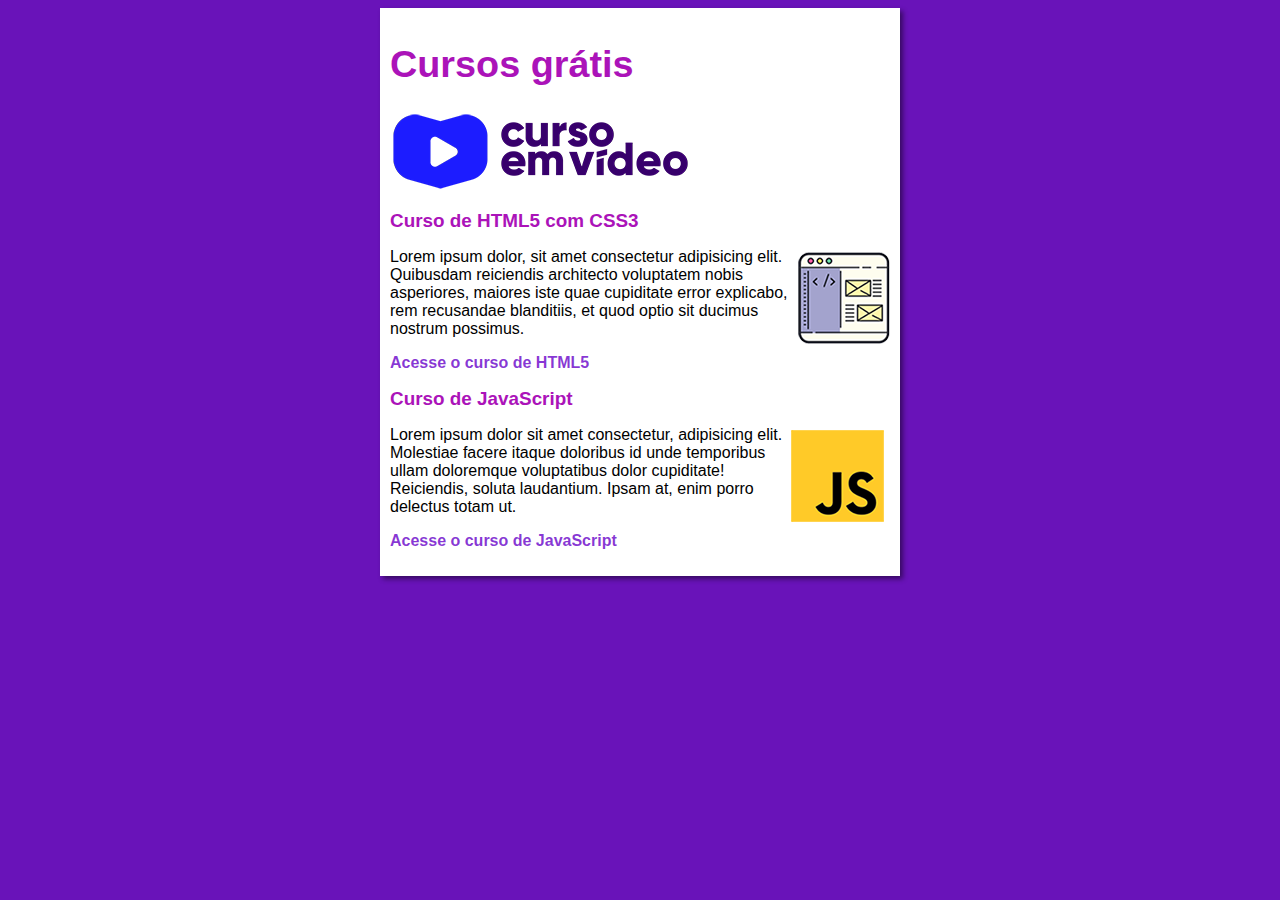
<file: index.html>
<!DOCTYPE html>
<html lang="pt-br">
<head>
    <meta charset="UTF-8">
    <meta http-equiv="X-UA-Compatible" content="IE=edge">
    <meta name="viewport" content="width=device-width, initial-scale=1.0">
    <title>Curso em vídeo</title>
    <link rel="stylesheet" href="estilos/style.css">
</head>
<body>
    <main>
        <header>
            <h1>Cursos grátis</h1>
            <img src="imagens/curso-em-video-cor.png" alt="Curso em vídeo">
        </header>
        <article>
            <h2>Curso de HTML5 com CSS3</h2>
            <img class="lado" src="imagens/curso-html-css.png" alt="">
            <p>Lorem ipsum dolor, sit amet consectetur adipisicing elit. Quibusdam reiciendis architecto voluptatem nobis asperiores, maiores iste quae cupiditate error explicabo, rem recusandae blanditiis, et quod optio sit ducimus nostrum possimus.</p>
            <p><a href="curso-html.html">Acesse o curso de HTML5</a></p>
        </article>
        <article><h2>Curso de JavaScript</h2>
            <img class="lado" src="imagens/curso-javascript.png" alt="">
        <p>Lorem ipsum dolor sit amet consectetur, adipisicing elit. Molestiae facere itaque doloribus id unde temporibus ullam doloremque voluptatibus dolor cupiditate! Reiciendis, soluta laudantium. Ipsam at, enim porro delectus totam ut.</p>
        <p><a href="curso-JS.html">Acesse o curso de JavaScript</a></p>
    </article>
    </main>
</body>
</html>
</file>
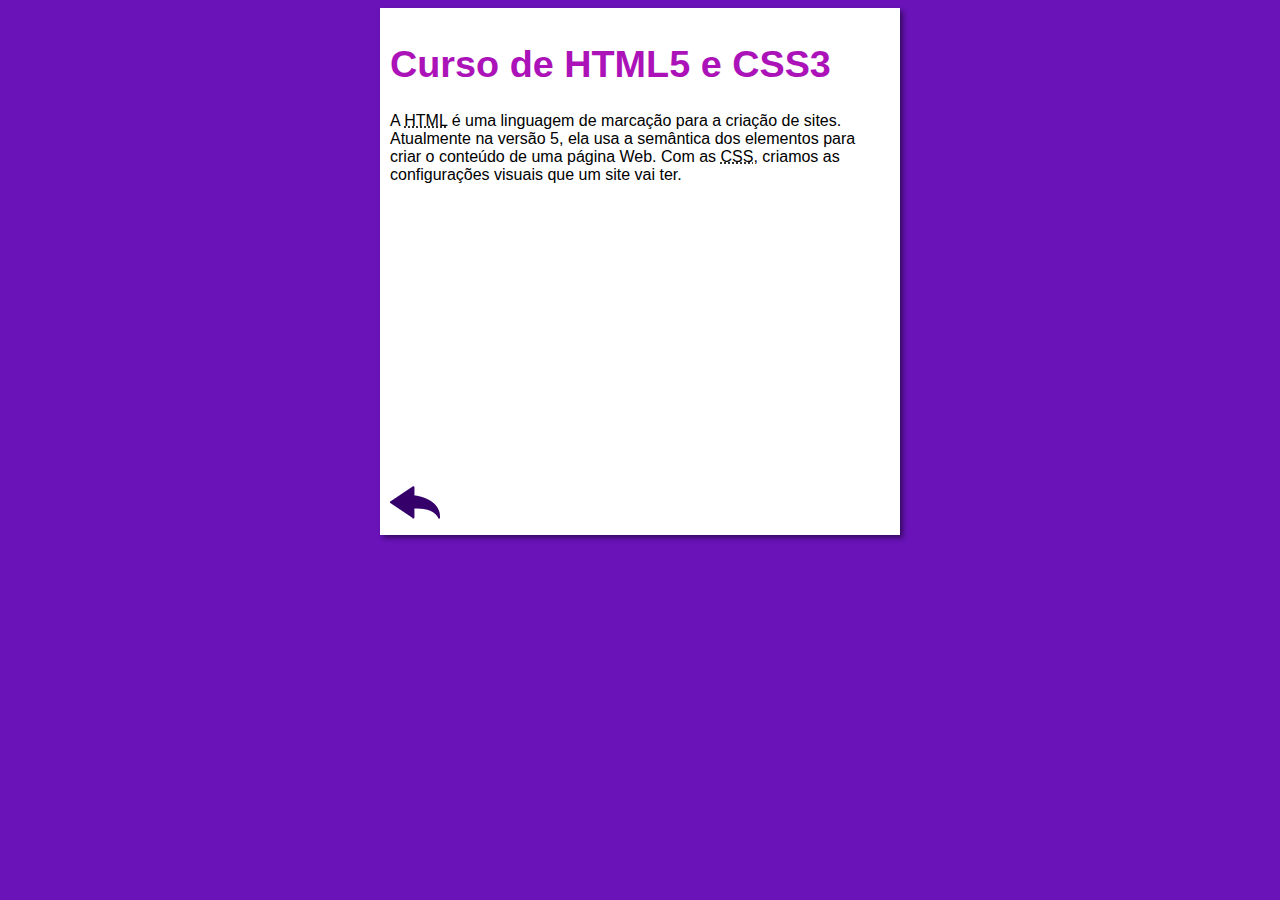
<file: curso-html.html>
<!DOCTYPE html>
<html lang="pt-br">
<head>
    <meta charset="UTF-8">
    <meta name="viewport" content="width=device-width, initial-scale=1.0">
    <title>Curso de HTML5</title>
    <link rel="stylesheet" href="estilos/style.css">
</head>
<body>
    <main>
        <header>
            <h1>Curso de HTML5 e CSS3</h1>
        </header>
        <article>
            <p>A <abbr title="HyperText Markup Language">HTML</abbr> é uma linguagem de marcação para a criação de sites. Atualmente na versão 5, ela usa a semântica dos elementos para criar o conteúdo de uma página Web. Com as <abbr title="Cascading Style Sheets">CSS</abbr>, criamos as configurações visuais que um site vai ter. </p>

            <iframe width="460" height="280" src="https://www.youtube.com/embed/videoseries?list=PLHz_AreHm4dkZ9-atkcmcBaMZdmLHft8n" title="YouTube video player" frameborder="0" allow="accelerometer; autoplay; clipboard-write; encrypted-media; gyroscope; picture-in-picture; web-share" allowfullscreen></iframe>

            <a href="index.html"><img src="imagens/btn-back.png" alt=""></a>

        </article>
    </main>
    
</body>
</html>
</file>
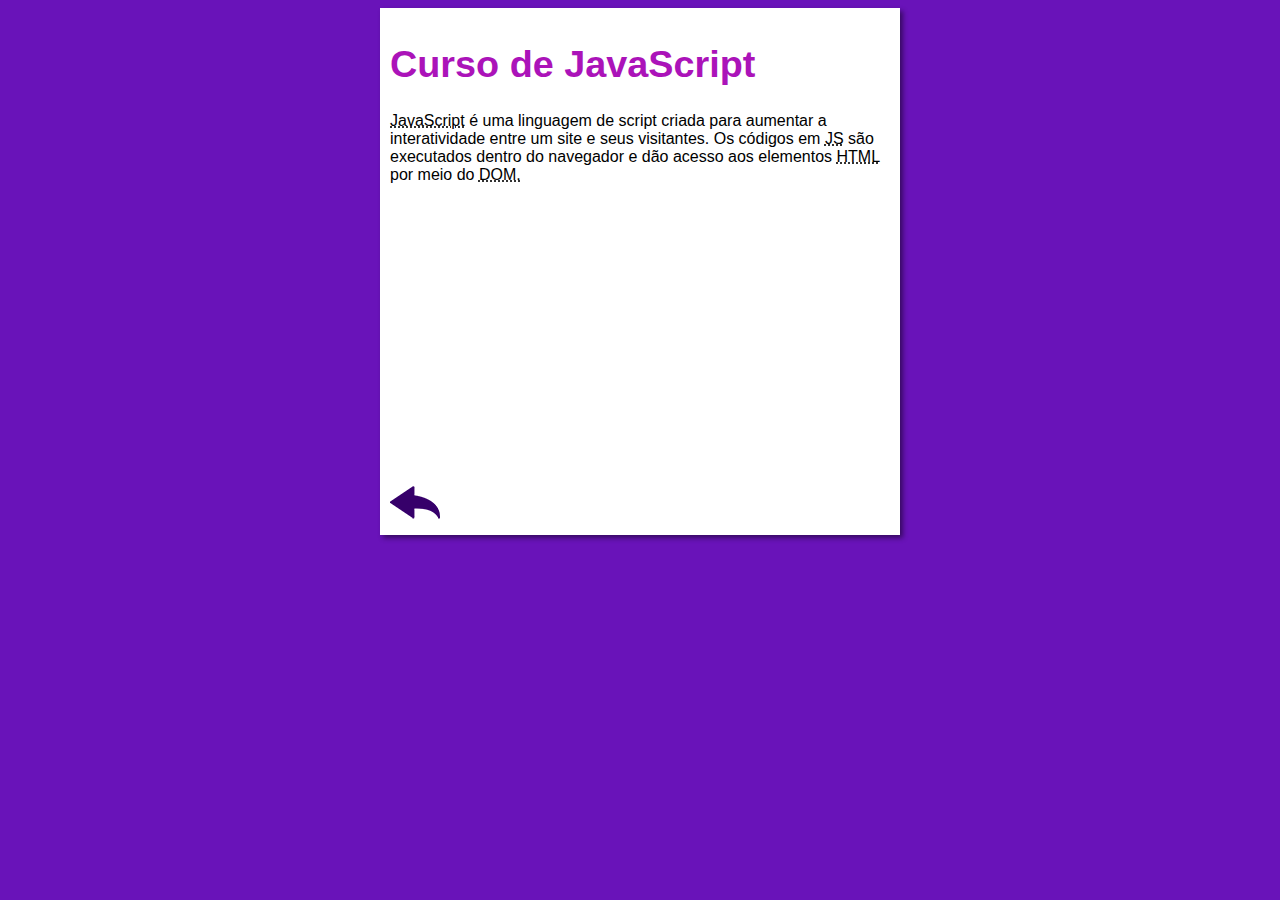
<file: curso-JS.html>
<!DOCTYPE html>
<html lang="pt-br">
<head>
    <meta charset="UTF-8">
    <meta name="viewport" content="width=device-width, initial-scale=1.0">
    <title>JavaScript</title>
    <link rel="stylesheet" href="estilos/style.css">
</head>
<body>
    <main>
        <header>
            <h1>Curso de JavaScript</h1>
        </header>
        <article>
            <p><abbr title="JavaScript">JavaScript</abbr> é uma linguagem de script criada para aumentar a interatividade entre um site e seus visitantes. Os códigos em <abbr title="JavaScript">JS</abbr> são executados dentro do navegador e dão acesso aos elementos <abbr title="HyperText Markup Language">HTML</abbr> por meio do <abbr title="Document Object Model">DOM.</abbr> </p>

            <iframe width="460" height="280" src="https://www.youtube.com/embed/1-w1RfGIov4" title="YouTube video player" frameborder="0" allow="accelerometer; autoplay; clipboard-write; encrypted-media; gyroscope; picture-in-picture; web-share" allowfullscreen></iframe>

            <a href="index.html"><img src="imagens/btn-back.png" alt=""></a>
        </article>
    </main>
    
</body>
</html>
</file>
<file: estilos/style.css>
*{ 
    font-family: Arial, Helvetica, sans-serif;
    font-size: 16px;

}

body {
    background-color: rgb(105, 19, 185);


}

main{
    background-color: white;
    width: 500px;
    margin: auto;
    padding: 10px;
    box-shadow: 3px 3px 5px rgba(0, 0, 0, 0.473);
}

h1{
    font-size: 1cm;
    color: rgb(171, 19, 185);
}

h2 {
    font-size: 0.5cm;
    color: rgb(171, 19, 185);
}

img.lado {
    float:right
}

a {
    text-decoration: none;
    font-weight: bold;
    color: rgba(119, 27, 206, 0.877);
}

a:hover {
    text-decoration: underline;
    color: rgb(105, 19, 185)
}
</file>
